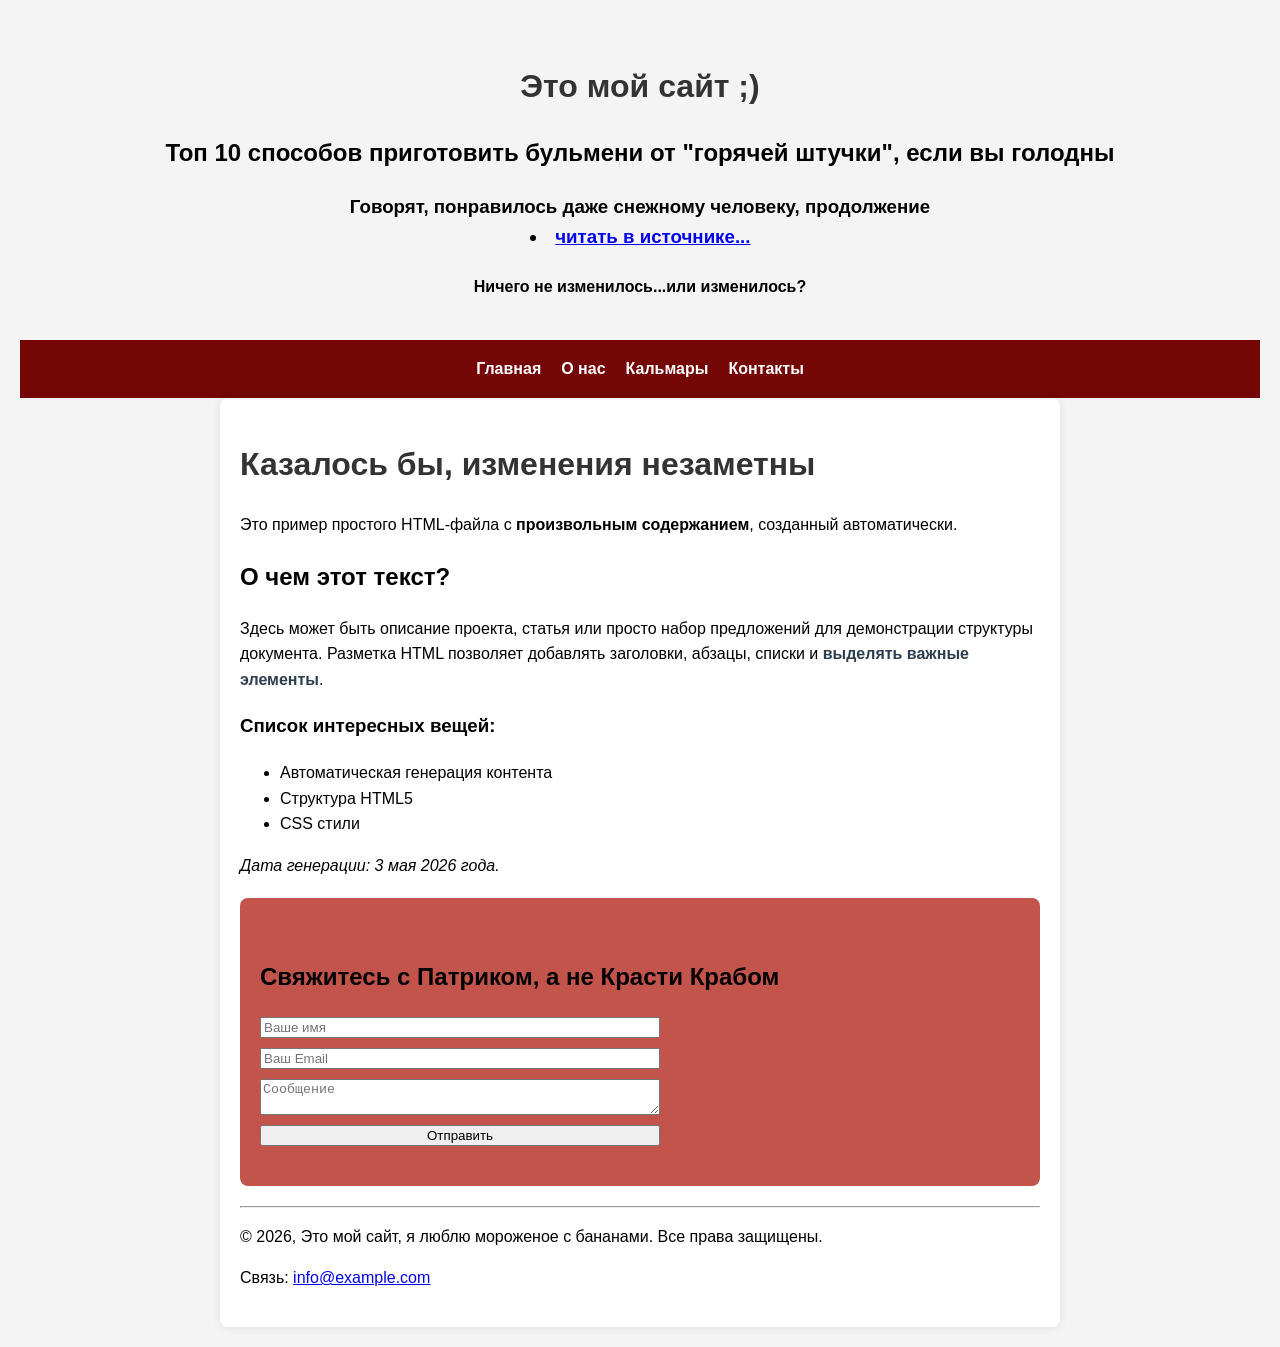
<file: index.html>
<!DOCTYPE html>
<html lang="ru">
<head>
    <meta charset="UTF-8">
    <meta name="viewport" content="width=device-width, initial-scale=1.0">
    <title>Произвольная Страница</title>
    <link rel="stylesheet" href="style.css">
</head>
<body>
    <header style="padding: 20px; background-color: #f4f4f4; text-align: center;">
        <h1>Это мой сайт ;)</h1>
            <h2>Топ 10 способов приготовить бульмени от "горячей штучки", если вы голодны</h2>
                <h3>Говорят, понравилось даже снежному человеку, продолжение <li><a href="#">читать в источнике...</a></li></h3>
                    <h4>Ничего не изменилось...или изменилось?</h4>
    </header>

    <!-- Добавлено: Навигация (Коммит 1) -->
    <nav class="main-nav">
        <ul>
            <li><a href="#">Главная</a></li>
            <li><a href="#">О нас</a></li>
            <li><a href="#">Кальмары</a></li>
            <li><a href="#contacts">Контакты</a></li>
        </ul>
    </nav>
    
    <div class="container">
        <h1>Казалось бы, изменения незаметны</h1>
        <p>Это пример простого HTML-файла с <strong>произвольным содержанием</strong>, созданный автоматически.</p>
        <h2>О чем этот текст?</h2>
        <p>Здесь может быть описание проекта, статья или просто набор предложений для демонстрации структуры документа. Разметка HTML позволяет добавлять заголовки, абзацы, списки и <span class="highlight">выделять важные элементы</span>.</p>
        <h3>Список интересных вещей:</h3>
        <ul>
            <li>Автоматическая генерация контента</li>
            <li>Структура HTML5</li>
            <li>CSS стили</li>
        </ul>
        <p><em>Дата генерации: 3 мая 2026 года.</em></p>
    <section id="contacts" class="contacts-section">
        <h2>Свяжитесь с Патриком, а не Красти Крабом</h2>
        <form id="contact-form">
            <input type="text" placeholder="Ваше имя" required>
            <input type="email" placeholder="Ваш Email" required>
            <textarea placeholder="Сообщение"></textarea>
            <button type="submit">Отправить</button>
        </form>
    </section>
        <footer>
            <hr>
            <p>&copy; 2026, Это мой сайт, я люблю мороженое с бананами. Все права защищены.</p>
            <p>Связь: <a href="mailto:info@example.com">info@example.com</a></p>
        </footer>
    </div>

</body>
</html>
</file>
<file: style.css>
body {
    font-family: Arial, sans-serif;
    line-height: 1.6;
    margin: 0;
    padding: 20px;
    background-color: #f4f4f4;
}
.container {
    max-width: 800px;
    margin: auto;
    background: #fff;
    padding: 20px;
    border-radius: 8px;
    box-shadow: 0 0 10px rgba(0,0,0,0.1);
}
h1 {
    color: #333;
}
.highlight {
    color: #2c3e50;
    font-weight: bold;
}
.main-nav {
    background-color: #740606;
    padding: 1rem;
}

.main-nav ul {
    margin: 0;
    padding: 0;
    list-style: none;
    display: flex;
    justify-content: center;
    gap: 20px;
}

.main-nav a {
    text-decoration: none;
    color: white;
    font-weight: bold;
    font-family: sans-serif;
    transition: color 0.3s;
}

.main-nav a:hover {
    color: #f4a261;
}

.contacts-section {
    padding: 40px 20px;
    background: #c3544c;
    border-radius: 8px;
    margin: 20px 0;
}
.contacts-section form {
    display: flex;
    flex-direction: column;
    max-width: 400px;
    gap: 10px;
}
</file>
